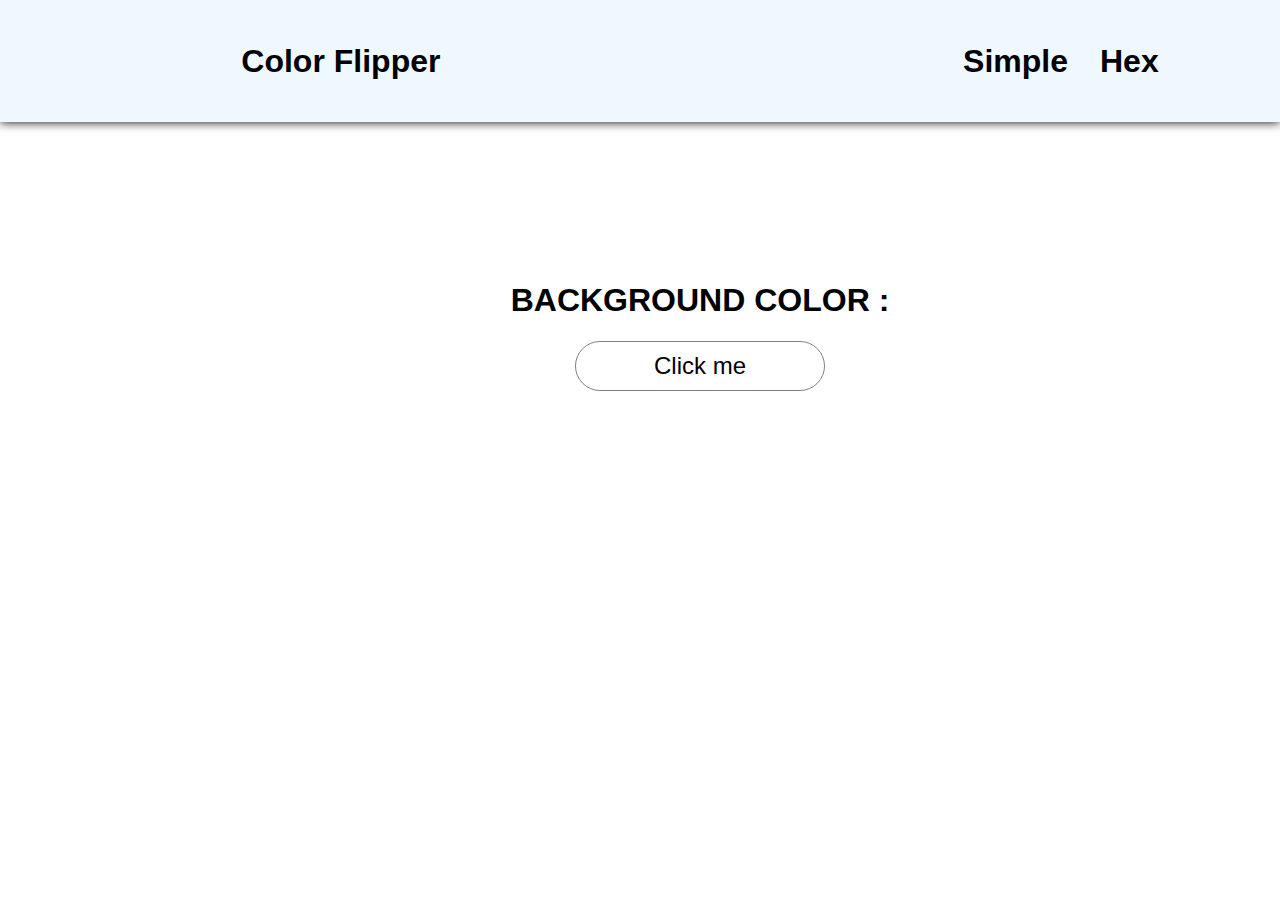
<file: index.html>
<!DOCTYPE html>
<html lang="en">

<head>
    <meta charset="UTF-8">
    <meta http-equiv="X-UA-Compatible" content="IE=edge">
    <meta name="viewport" content="width=device-width, initial-scale=1.0">
    <link rel="stylesheet" href="style.css">
    <title>Document</title>
</head>

<body>
    <header>
        <div class="container">
           <nav class="center">
            <h4>Color Flipper</h4>
            <ul>
                <li class="list"> <a href="index.html">Simple</a></li>
                <li> <a href="hex.html">Hex</a> </li>
            </ul>
           </nav>
        </div>
    </header>
    <main>
       <div class="container"> 
        <h1 class="h1">Background Color : <span class="color"></span></h1>
        <button class="btn">Click me</button>
       </div>
    </main>
</div>
    <script src="js.js"></script>
</body>

</html>
</file>
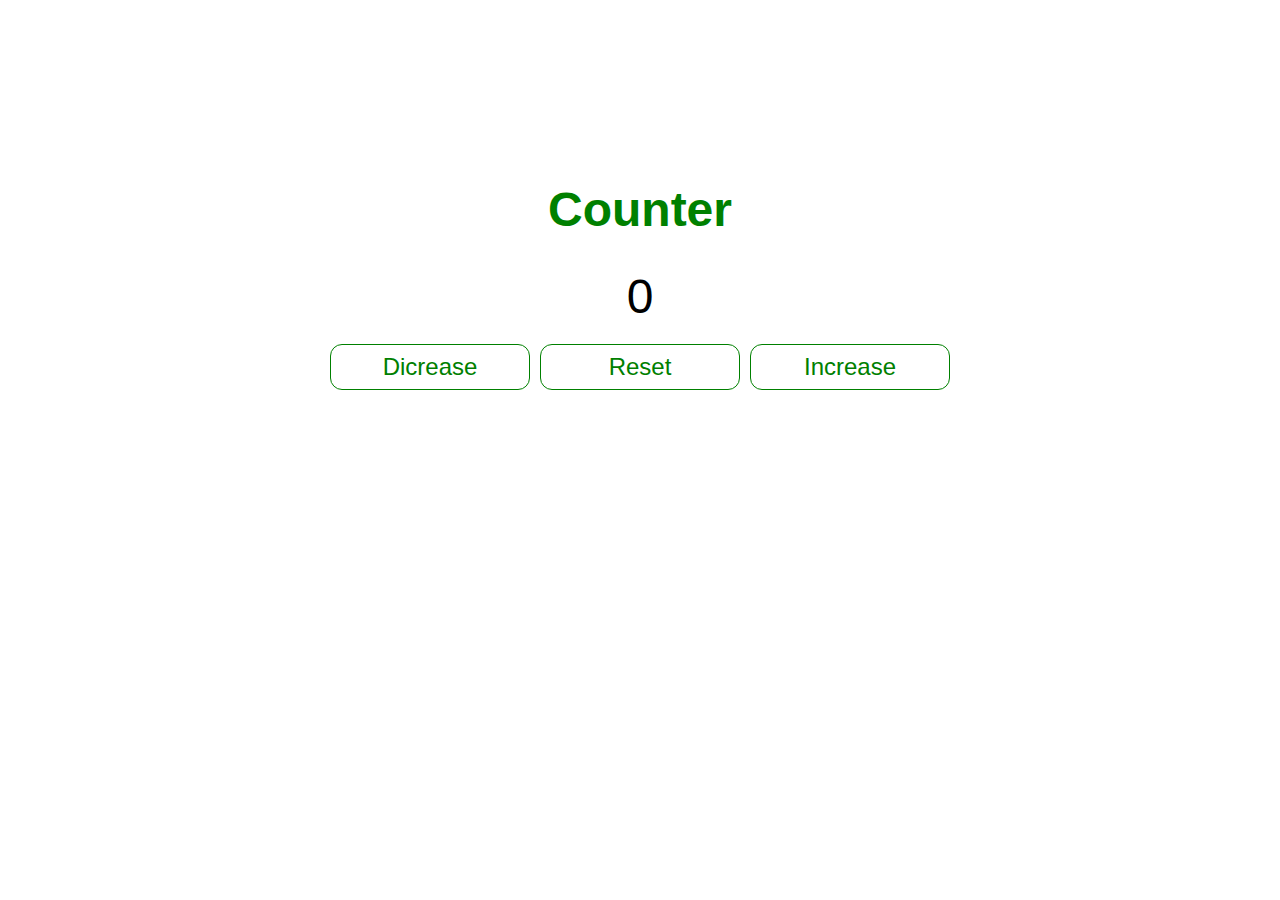
<file: counter/index.html>
<!DOCTYPE html>
<html lang="en">
<head>
    <meta charset="UTF-8">
    <meta http-equiv="X-UA-Compatible" content="IE=edge">
    <meta name="viewport" content="width=device-width, initial-scale=1.0">
    <link rel="stylesheet" href="style.css">
    <!--- rel - определяет отношение между текущим документам и файлом,stylsheet подключаемый файл хранит таблицу стилей-->
    <title>Counter</title>
</head>
<body>
   <main>
    <div class="container">
        <h1>Counter</h1>
        <span id="value">0</span>
        <div class="buttons">
            <button class="btn dicrease">Dicrease</button>
            <button class="btn reset">Reset</button>
            <button class="btn increase">Increase</button>
        </div>
    </div>
   </main>
    <script src="js.js"></script>
</body>
</html>
</file>
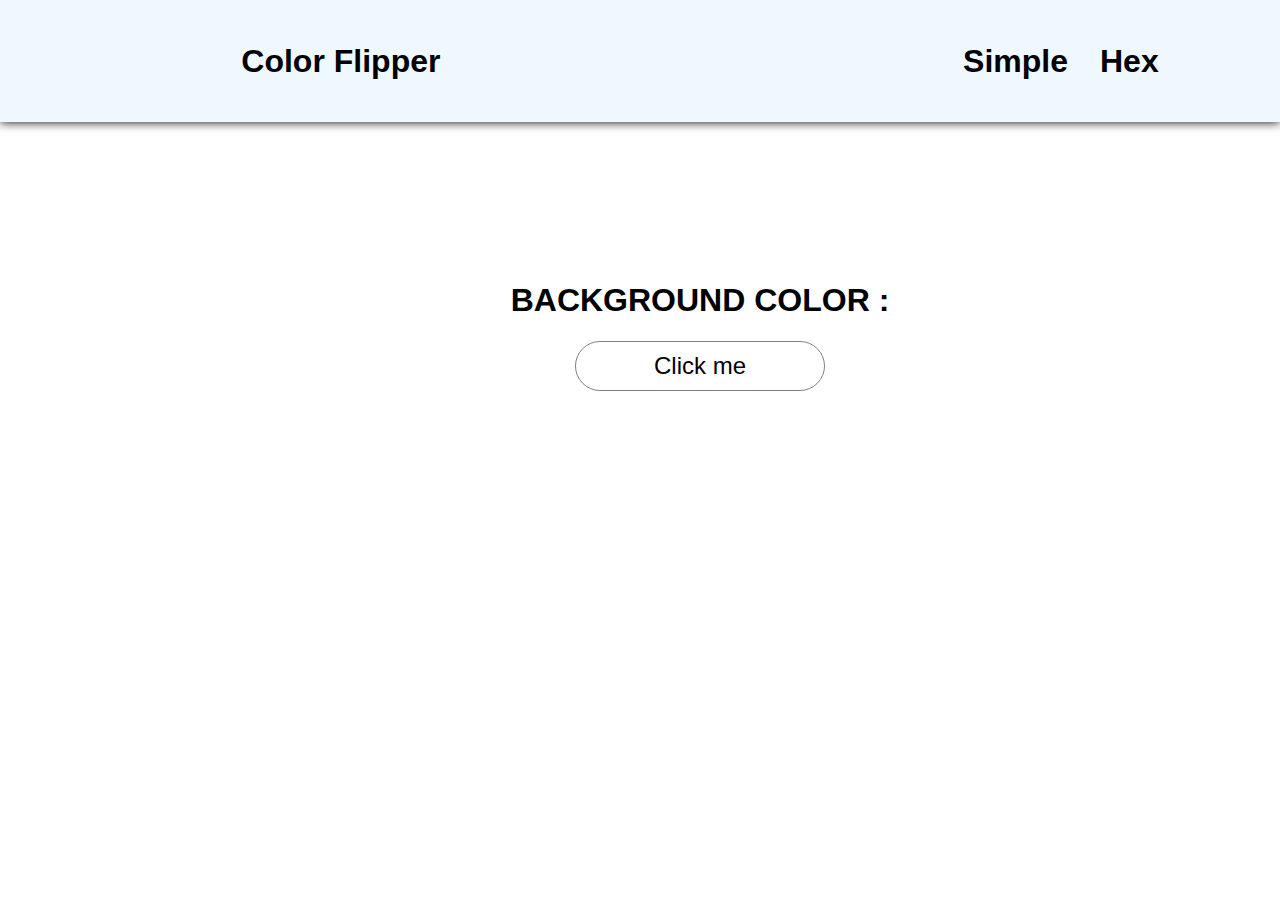
<file: hex.html>
<!DOCTYPE html>
<html lang="en">

<head>
    <meta charset="UTF-8">
    <meta http-equiv="X-UA-Compatible" content="IE=edge">
    <meta name="viewport" content="width=device-width, initial-scale=1.0">
    <link rel="stylesheet" href="style.css">
    <title>Document</title>
</head>

<body>
    <header>
        <div class="container">
           <nav class="center">
            <h4>Color Flipper</h4>
            <ul>
                <li class="list"> <a href="index.html">Simple</a></li>
                <li> <a href="hex.html">Hex</a> </li>
            </ul>
           </nav>
        </div>
    </header>
    <main>
       <div class="container"> 
        <h1 class="h1">Background Color : <span class="color"></span></h1>
        <button class="btn">Click me</button>
       </div>
    </main>
</div>
    <script src="hex.js"></script>
</body>

</html>
</file>
<file: style.css>
body{
    margin: 0;
    padding: 0;
    box-sizing: border-box;
    text-decoration: none;
    font-family:   Arial, sans-serif;

    
}

ul{
    list-style: none;
    display: flex;
    gap: 2rem;
    font-weight: 600;
}
h1{
    text-transform: uppercase;
}

a {
    color: inherit;
    text-decoration: none;
}

header {
    background-color:aliceblue;
    box-shadow: 0px 0px 10px;
    
}
 .container {
  margin: 0 auto;
  width: 1400px;
  text-align: center;
  

}
.center{
    align-items: center;
    display: flex;
    justify-content:space-around;
    font-size: 2rem;

}

main{
    margin-top: 10rem;
}

.btn {
    background-color: inherit;
    padding: 10px;
    border: 1px solid grey;
    border-radius: 25px;
    width: 250px;
    height: 50px;
    font-size: x-large;
    cursor: pointer;;
}
</file>
<file: counter/style.css>
body {
    margin: 0;
    padding: 0;
    box-sizing: border-box;
    text-decoration: none;
    font-family:   Arial, sans-serif;
}
.container {
    margin: 0 auto;
    padding: 150px 0;
    width: 900px;
    text-align: center;
}

.buttons {
    display: flex;
    gap: 10px;
    align-items: center;
    justify-content: center;
}
h1{
    color: green;
    font-size: 3rem;
}

#value{
    font-size: 3rem;
}

button {
    padding: 0.5rem;
    border: 1px solid green;
    border-radius: 12px;
    width: 200px;
    background-color: white;
    color: green;
    margin-top: 20px ;
    font-size: 1.5rem;
}
</file>
